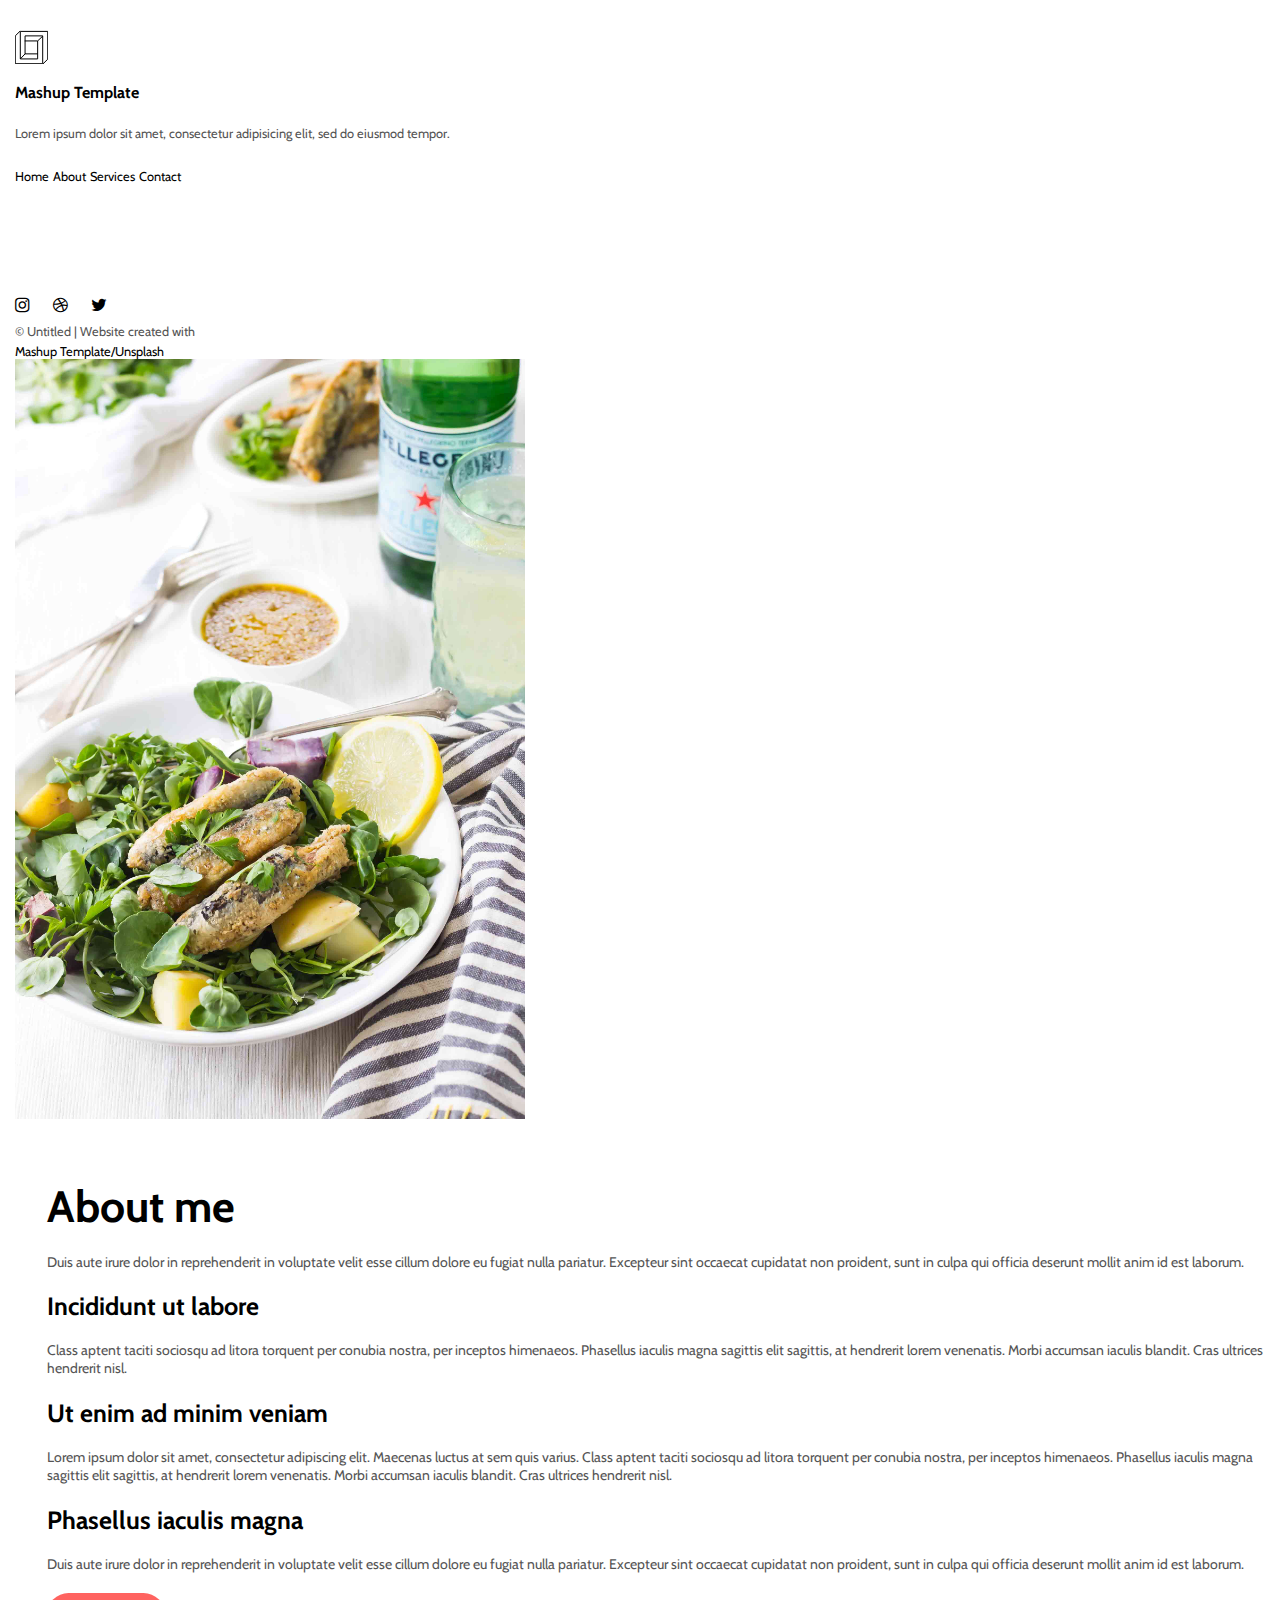
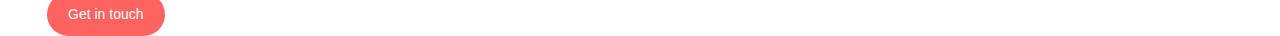
<file: about.html>
<!DOCTYPE html>
<html lang="en">
<head>
	<meta charset="UTF-8">
	<meta name="viewport" content="width=device-width, initial-scale=1.0">
	<title>Document</title>
	<link rel="stylesheet" href="https://stackpath.bootstrapcdn.com/bootstrap/4.2.1/css/bootstrap.min.css" integrity="sha384-GJzZqFGwb1QTTN6wy59ffF1BuGJpLSa9DkKMp0DgiMDm4iYMj70gZWKYbI706tWS" crossorigin="anonymous">
	<link rel="stylesheet" href="style.css">


</head>
<body>
	<div class="h-100 mycontainer w-100 d-flex">
		<div class="col-2">
			<div class="row h-100 position-fixed">
			<div class="col-6">
				<nav class=" d-flex flex-column justify-content-start">
					<header>
						<a href="index.html">
							<img src="images/mashup-logo.svg" alt="apple-icon" width="33px" height="34px"><br>
							<h2><strong>Mashup Template</strong></h2>
						</a>	
					</header>
					<p>Lorem ipsum dolor sit amet, consectetur adipisicing elit, sed do eiusmod tempor.</p>

					<div class="bar d-flex flex-column">
							<a href="index.html">Home</a>
							<a href="about.html">About</a>
							<a href="services.html">Services</a>
							<a href="contact.html">Contact</a>

					</div>
					<div class="footer">
						<div class="images  d-flex flex-row justify-content-start">
							<a href="https://www.instagram.com/">
								<i class="fa fa-instagram fa-lg" aria-hidden="true"></i>
							</a>
							<a href="https://dribbble.com/">
								<i class="fa fa-dribbble fa-lg" aria-hidden="true"></i>
							</a>
							<a href="https://twitter.com/">
								<i class="fa fa-twitter fa-lg" aria-hidden="true"></i>
							</a>

						</div>

						<p>© Untitled | Website created with</p>
						<a href="#">Mashup Template</a>/<a href="#">Unsplash</a>
									
									
					</div>
				</nav>
				
			</div>
		</div></div>
		<div class="col-10 d-flex flex-row aboutcontent">
			<div class="baner"><img src="images/img-10.jpg" alt=""></div>
			<div class="content">
				<h1><strong>About me</strong></h1>
				<p>Duis aute irure dolor in reprehenderit in voluptate velit esse cillum dolore eu fugiat nulla pariatur. Excepteur sint occaecat cupidatat non proident, sunt in culpa qui officia deserunt mollit anim id est laborum.</p>
				<h2><strong>Incididunt ut labore</strong></h2>
				<p>Class aptent taciti sociosqu ad litora torquent per conubia nostra, per inceptos himenaeos. Phasellus iaculis magna sagittis elit sagittis, at hendrerit lorem venenatis. Morbi accumsan iaculis blandit. Cras ultrices hendrerit nisl.</p>
				<h2><strong>Ut enim ad minim veniam</strong></h2>
				<p>Lorem ipsum dolor sit amet, consectetur adipiscing elit. Maecenas luctus at sem quis varius. Class aptent taciti sociosqu ad litora torquent per conubia nostra, per inceptos himenaeos. Phasellus iaculis magna sagittis elit sagittis, at hendrerit lorem venenatis. Morbi accumsan iaculis blandit. Cras ultrices hendrerit nisl.</p>
				<h2><strong>Phasellus iaculis magna</strong></h2>
				<p>Duis aute irure dolor in reprehenderit in voluptate velit esse cillum dolore eu fugiat nulla pariatur. Excepteur sint occaecat cupidatat non proident, sunt in culpa qui officia deserunt mollit anim id est laborum.</p>
				<a href="contact.html"><button type="button" class="btn btn-primary">Get in touch</button></a>
			</div>

		</div>
		
		
	</div>





	<script src="https://code.jquery.com/jquery-3.3.1.slim.min.js" integrity="sha384-q8i/X+965DzO0rT7abK41JStQIAqVgRVzpbzo5smXKp4YfRvH+8abtTE1Pi6jizo" crossorigin="anonymous"></script>
	<script src="https://cdnjs.cloudflare.com/ajax/libs/popper.js/1.14.6/umd/popper.min.js" integrity="sha384-wHAiFfRlMFy6i5SRaxvfOCifBUQy1xHdJ/yoi7FRNXMRBu5WHdZYu1hA6ZOblgut" crossorigin="anonymous"></script>
	<script src="https://stackpath.bootstrapcdn.com/bootstrap/4.2.1/js/bootstrap.min.js" integrity="sha384-B0UglyR+jN6CkvvICOB2joaf5I4l3gm9GU6Hc1og6Ls7i6U/mkkaduKaBhlAXv9k" crossorigin="anonymous"></script>
</body>
</html>
</file>
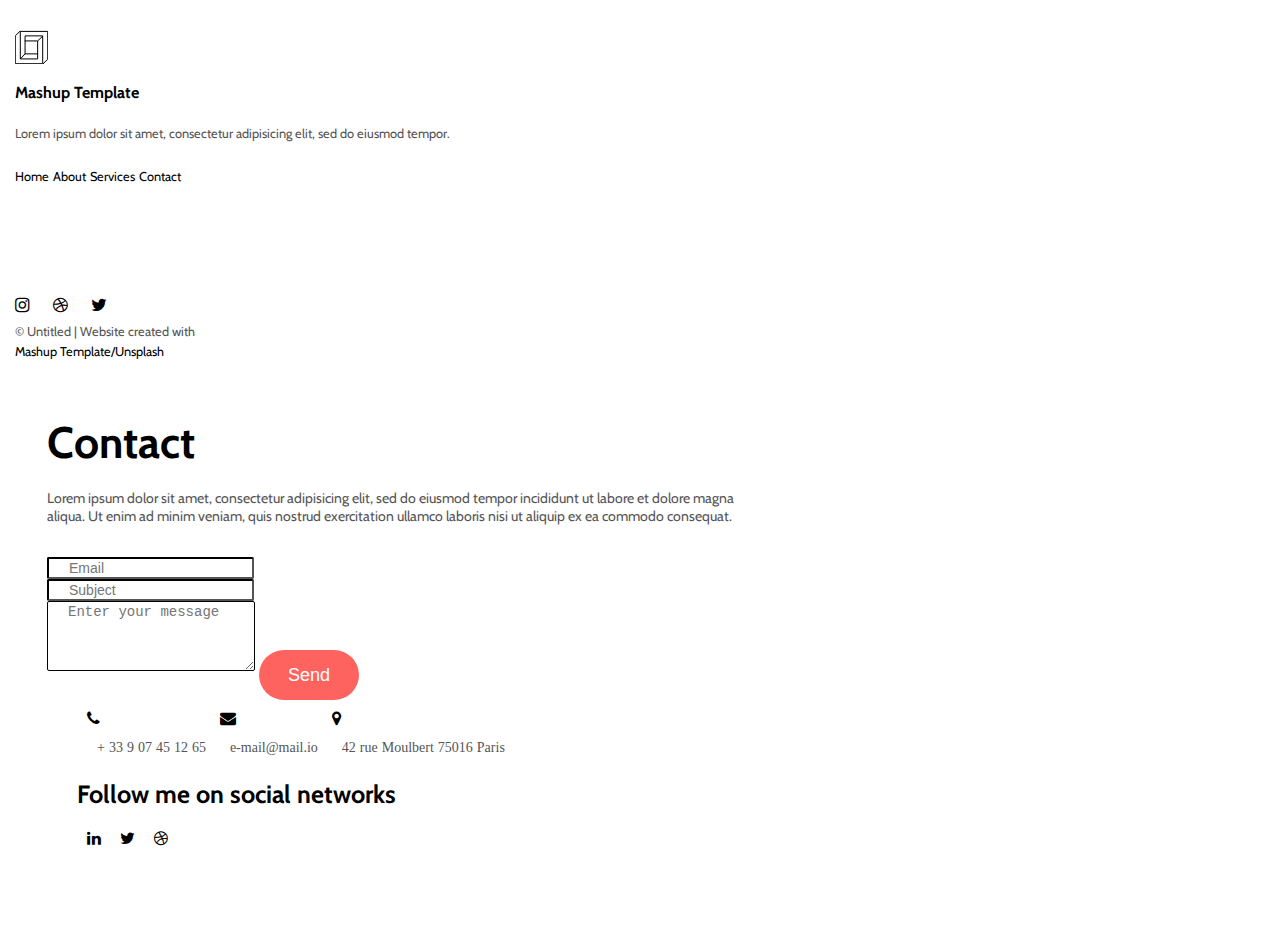
<file: contact.html>
<!DOCTYPE html>
<html lang="en">
<head>
	<meta charset="UTF-8">
	<meta name="viewport" content="width=device-width, initial-scale=1.0">
	<title>Document</title>
	<link rel="stylesheet" href="https://stackpath.bootstrapcdn.com/bootstrap/4.2.1/css/bootstrap.min.css" integrity="sha384-GJzZqFGwb1QTTN6wy59ffF1BuGJpLSa9DkKMp0DgiMDm4iYMj70gZWKYbI706tWS" crossorigin="anonymous">
	<link rel="stylesheet" href="style.css">


</head>
<body>
	<div class="h-100 mycontainer w-100 d-flex">
		<div class="col-2">
			<div class="row h-100 position-fixed">
			<div class="col-6">
				<nav class=" d-flex flex-column justify-content-start">
					<header>
						<a href="index.html">
							<img src="images/mashup-logo.svg" alt="apple-icon" width="33px" height="34px"><br>
							<h2><strong>Mashup Template</strong></h2>
						</a>	
					</header>
					<p>Lorem ipsum dolor sit amet, consectetur adipisicing elit, sed do eiusmod tempor.</p>

					<div class="bar d-flex flex-column">
							<a href="index.html">Home</a>
							<a href="about.html">About</a>
							<a href="services.html">Services</a>
							<a href="contact.html">Contact</a>
		
					</div>
					<div class="footer">
						<div class="images  d-flex flex-row justify-content-start">
							<a href="https://www.instagram.com/">
								<i class="fa fa-instagram fa-lg" aria-hidden="true"></i>
							</a>
							<a href="https://dribbble.com/">
								<i class="fa fa-dribbble fa-lg" aria-hidden="true"></i>
							</a>
							<a href="https://twitter.com/">
								<i class="fa fa-twitter fa-lg" aria-hidden="true"></i>
							</a>

						</div>

						<p>© Untitled | Website created with</p>
						<a href="#">Mashup Template</a>/<a href="#">Unsplash</a>
									
									
					</div>
				</nav>
				
			</div>
		</div></div>
		<div class="col-10">
			<div class="content">
				<div class="contacts-text services-text">
					<h1><strong>
						Contact
					</strong></h1>
					<p>
						Lorem ipsum dolor sit amet, consectetur adipisicing elit, sed do eiusmod tempor incididunt ut labore et dolore magna aliqua.
Ut enim ad minim veniam, quis nostrud exercitation ullamco laboris nisi ut aliquip ex ea commodo consequat.
					</p>
				</div>
				<div class="contacts d-flex flex-row">
									<div class="contacts-form">
					<form method="POST">
					  <div class="form-group">
					    <input type="email" class="form-control" id="exampleFormControlInput1" placeholder="Email" name="Email">
					  </div>
					  <div class="form-group">
					    <input type="text" class="form-control" id="exampleFormControlInput1" placeholder="Subject" name="Subject">
					  </div>					  
					  
					  <div class="form-group">

					    <textarea class="form-control" id="exampleFormControlTextarea1" placeholder="Enter your message" name="text" rows="4"></textarea>
					    <a href="#"><input type="submit" value="Send" class="btn btn-primary"></a>
					  </div>
					</form>

				</div>
				<div class="contacts-data">
					<i class="fa fa-phone d-flex flex-row" aria-hidden="true"><p> + 33 9 07 45 12 65</p></i>
					<i class="fa fa-envelope d-flex flex-row" aria-hidden="true"><p>e-mail@mail.io</p></i>

					<i class="fa fa-map-marker d-flex flex-row" aria-hidden="true">
						<p>42 rue Moulbert 75016 Paris</p>
					</i>
					<h2><strong>Follow me on social networks</strong></h2>
					<div class="social">
						<a href="https://www.linkedin.com/"><i class="fa fa-linkedin" aria-hidden="true"></i></a>
						<a href="https://twitter.com/">
							<i class="fa fa-twitter" aria-hidden="true"></i>
						</a>
						<a href="https://dribbble.com/">
							<i class="fa fa-dribbble" aria-hidden="true"></i>
						</a>
						
						
					</div>								
				</div>
				</div>
			</div>	
		</div>
		
		
	</div>





	<script src="https://code.jquery.com/jquery-3.3.1.slim.min.js" integrity="sha384-q8i/X+965DzO0rT7abK41JStQIAqVgRVzpbzo5smXKp4YfRvH+8abtTE1Pi6jizo" crossorigin="anonymous"></script>
	<script src="https://cdnjs.cloudflare.com/ajax/libs/popper.js/1.14.6/umd/popper.min.js" integrity="sha384-wHAiFfRlMFy6i5SRaxvfOCifBUQy1xHdJ/yoi7FRNXMRBu5WHdZYu1hA6ZOblgut" crossorigin="anonymous"></script>
	<script src="https://stackpath.bootstrapcdn.com/bootstrap/4.2.1/js/bootstrap.min.js" integrity="sha384-B0UglyR+jN6CkvvICOB2joaf5I4l3gm9GU6Hc1og6Ls7i6U/mkkaduKaBhlAXv9k" crossorigin="anonymous"></script>
</body>
</html>
</file>
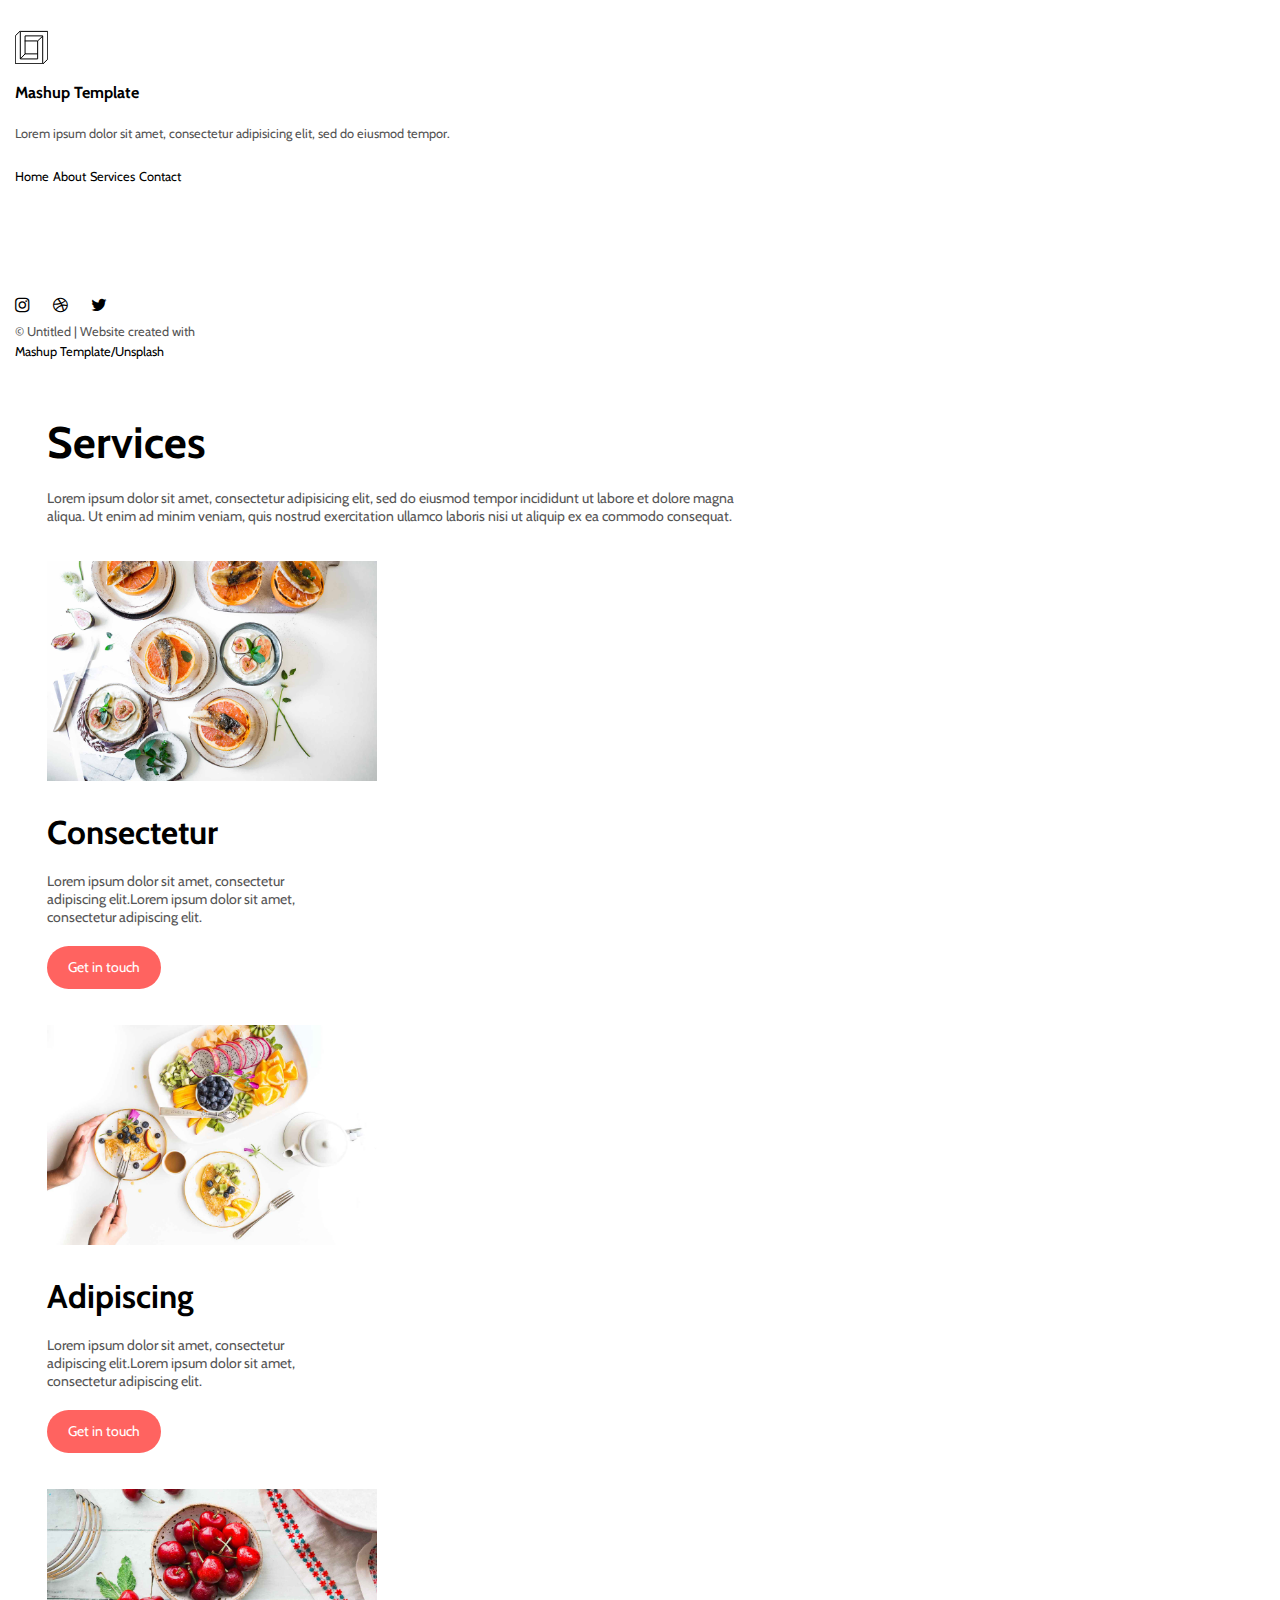
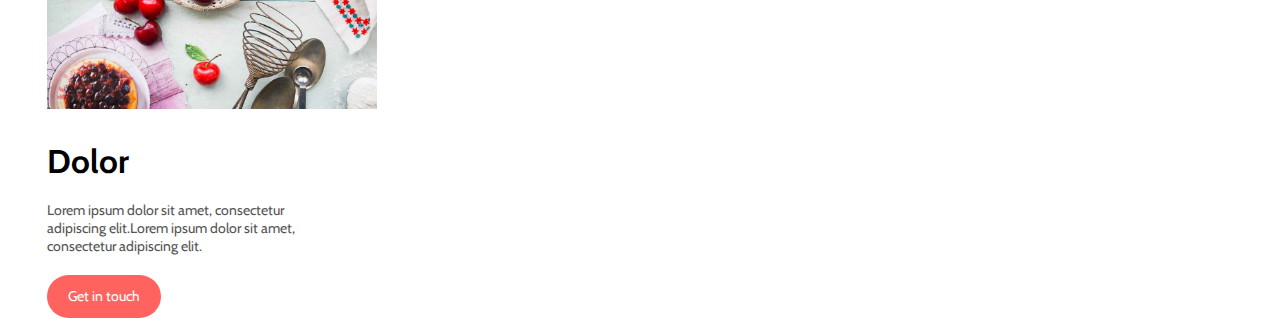
<file: services.html>
<!DOCTYPE html>
<html lang="en">
<head>
	<meta charset="UTF-8">
	<meta name="viewport" content="width=device-width, initial-scale=1.0">
	<title>Document</title>
	<link rel="stylesheet" href="https://stackpath.bootstrapcdn.com/bootstrap/4.2.1/css/bootstrap.min.css" integrity="sha384-GJzZqFGwb1QTTN6wy59ffF1BuGJpLSa9DkKMp0DgiMDm4iYMj70gZWKYbI706tWS" crossorigin="anonymous">
	<link rel="stylesheet" href="style.css">


</head>
<body>
	<div class="h-100 mycontainer w-100 d-flex">
		<div class="col-2">
			<div class="row h-100 position-fixed">
			<div class="col-6">
				<nav class=" d-flex flex-column justify-content-start">
					<header>
						<a href="index.html">
							<img src="images/mashup-logo.svg" alt="apple-icon" width="33px" height="34px"><br>
							<h2><strong>Mashup Template</strong></h2>
						</a>	
					</header>
					<p>Lorem ipsum dolor sit amet, consectetur adipisicing elit, sed do eiusmod tempor.</p>

					<div class="bar d-flex flex-column">
							<a href="index.html">Home</a>
							<a href="about.html">About</a>
							<a href="services.html">Services</a>
							<a href="contact.html">Contact</a>
	
					</div>
					<div class="footer">
						<div class="images  d-flex flex-row justify-content-start">
							<a href="https://www.instagram.com/">
								<i class="fa fa-instagram fa-lg" aria-hidden="true"></i>
							</a>
							<a href="https://dribbble.com/">
								<i class="fa fa-dribbble fa-lg" aria-hidden="true"></i>
							</a>
							<a href="https://twitter.com/">
								<i class="fa fa-twitter fa-lg" aria-hidden="true"></i>
							</a>

						</div>

						<p>© Untitled | Website created with</p>
						<a href="#">Mashup Template</a>/<a href="#">Unsplash</a>
									
									
					</div>
				</nav>
				
			</div>
		</div></div>
		<div class="col-10">
			<div class="content">
				<div class="services-text">
					<h1><strong>Services</strong></h1>
					<p>
						Lorem ipsum dolor sit amet, consectetur adipisicing elit, sed do eiusmod tempor incididunt ut labore et dolore magna aliqua.
						Ut enim ad minim veniam, quis nostrud exercitation ullamco laboris nisi ut aliquip ex ea commodo consequat.
					</p>
				</div>
				<div class="cards d-flex flex-row flex-wrap justify-content-center">
					<div class="card" style="width: 18rem;">
					  <img src="images/img-12.jpg" class="card-img-top" alt="...">
					  <div class="card-body">
					    <h2 class="card-title"><strong>Consectetur</strong></h2>
					    <p class="card-text">Lorem ipsum dolor sit amet, consectetur adipiscing elit.Lorem ipsum dolor sit amet, consectetur adipiscing elit.</p>
					    <a href="contact.html" class="btn btn-primary">Get in touch</a>
					  </div>
					</div>
					<div class="card" style="width: 18rem;">
					  <img src="images/img-13.jpg" class="card-img-top" alt="...">
					  <div class="card-body">
					    <h2 class="card-title"><strong>Adipiscing</strong></h2>
					    <p class="card-text">Lorem ipsum dolor sit amet, consectetur adipiscing elit.Lorem ipsum dolor sit amet, consectetur adipiscing elit.</p>
					    <a href="contact.html" class="btn btn-primary">Get in touch</a>
					  </div>
					</div>
					<div class="card" style="width: 18rem;">
					  <img src="images/img-14.jpg" class="card-img-top" alt="...">
					  <div class="card-body">
					    <h2 class="card-title"><strong>Dolor</strong></h2>
					    <p class="card-text">Lorem ipsum dolor sit amet, consectetur adipiscing elit.Lorem ipsum dolor sit amet, consectetur adipiscing elit.</p>
					    <a href="contact.html" class="btn btn-primary">Get in touch</a>
					  </div>
					</div>

					
					
				
				</div>
			</div>
			
		</div>
		
		
	</div>





	<script src="https://code.jquery.com/jquery-3.3.1.slim.min.js" integrity="sha384-q8i/X+965DzO0rT7abK41JStQIAqVgRVzpbzo5smXKp4YfRvH+8abtTE1Pi6jizo" crossorigin="anonymous"></script>
	<script src="https://cdnjs.cloudflare.com/ajax/libs/popper.js/1.14.6/umd/popper.min.js" integrity="sha384-wHAiFfRlMFy6i5SRaxvfOCifBUQy1xHdJ/yoi7FRNXMRBu5WHdZYu1hA6ZOblgut" crossorigin="anonymous"></script>
	<script src="https://stackpath.bootstrapcdn.com/bootstrap/4.2.1/js/bootstrap.min.js" integrity="sha384-B0UglyR+jN6CkvvICOB2joaf5I4l3gm9GU6Hc1og6Ls7i6U/mkkaduKaBhlAXv9k" crossorigin="anonymous"></script>
</body>
</html>
</file>
<file: style.css>
@import url('https://fonts.googleapis.com/css2?family=Cabin&display=swap');
@import url("https://netdna.bootstrapcdn.com/font-awesome/4.1.0/css/font-awesome.min.css");
html,body{
	width: 100%;
	height: 100%;
	margin: 0;
	font-family:'Cabin',Arial,sans-serif;
}

p{
	font-size: 14px;
	color: #555;
}

.container{
	padding-top: 30px;
}

.mycontainer {
	margin-top: 30px;
	padding-left: 15px;
}

a {
	color: black;
	text-decoration: none;

}

a:hover{
	text-decoration: none;
		color:red;
}

a h2{
	margin-top: 15px;
	font-size: 1rem;
	transition: all 0.5s;
}

/*nav{
	position: fixed;
}*/
nav p{
	margin-top: 0.5rem;
	font-size: 0.8rem;
	line-height: 1.5rem;
	color:#555;
}

nav .bar{
	margin-top: 1rem;
}

nav .bar a{
	width: 1rem;
	margin-top: 1rem;
	font-size:0.8rem;
	font-weight: ultra-condensed;
}

.footer{
	margin-top: 7rem;
	font-size: 0.8rem;
}

.footer p{
	margin: 0;
	margin-top: 0.5rem;
}

.footer .images a{

	margin-right: 20px;
}

.footer a:hover{
	color: black;
	text-decoration: underline;
}

.buffer{
	/*width: 1rem;*/
}




.section_{
	display: flex;

	flex-wrap: wrap;

}
.card{
	margin: 0;
	margin-bottom: 20px;
	border: none;

	justify-content: space-between;
	align-self:center;
	transition: all 1s;


}
.card .card-img-overlay{
	display: none;
/*	width: 300px;
	height: 200px;*/
/*	width: 342px;
	height:100%;
	min-height:228px;
	max-height:513px;*/
}



.aboutcontent{
	margin-bottom: 30px;
}

.baner img{

	width: 510px;
	height: 760px;

}

.content {
	margin-left: 2rem;
	padding-top: 1.7rem;

}


.content h2{
	font-size: 25px;
}

.content h1{
	font-size: 44px;
}

.content p {
	font-size: 14px;
	color: #555;
}

.content h1,h2,p{
	margin-bottom: 20px;
}

.btn{
	border-radius: 300px;
	color: #fff;
    background-color: #ff6360;
    border-color: #ff6360;
    display: inline-block;
    margin-bottom: 0;
    font-weight: 400;
    text-align: center;
    vertical-align: middle;
    border: 1px solid transparent;
    padding: 8px 20px;
    font-size: 14px;
    line-height: 1.78;
    border-radius: 50px;
}

.btn:hover{
	border-color: #ff0500;
	background-color: #ff0500;
}


.services-text{
	width: 700px;
}

.cards .card {
	margin-right: 50px;
	margin-top: 0;
	padding-top: 1rem;
}

.cards .card img{
	height: 220px;
	width: 330px;
}

.cards .card h2{
	font-size: 33px;
}

.contacts{
		margin-top: 2rem;

}

.contacts-form{
	width: 520px;

}


.form-group .form-control{
	border-color: black;
	border-radius: 2px;
	vertical-align: center;
	font-size: 14px;
	padding-left: 20px;
}

.form-group .btn{
	margin-top: 1rem;
	font-size: 18px;
	width: 100px;
}

.contacts-data{
	margin-left: 30px;
	margin-top: 10px;
}

.contacts-data i{
	margin-left: 10px;
}

.contacts-data i p{
	margin-left: 10px;
}

.contacts-data h2{
	margin-top: 5px;
}

.social {
	margin: 0;
	margin-left: 10px;
}

.social i{
	margin: 0;
	margin-right: 15px;
}
</file>
